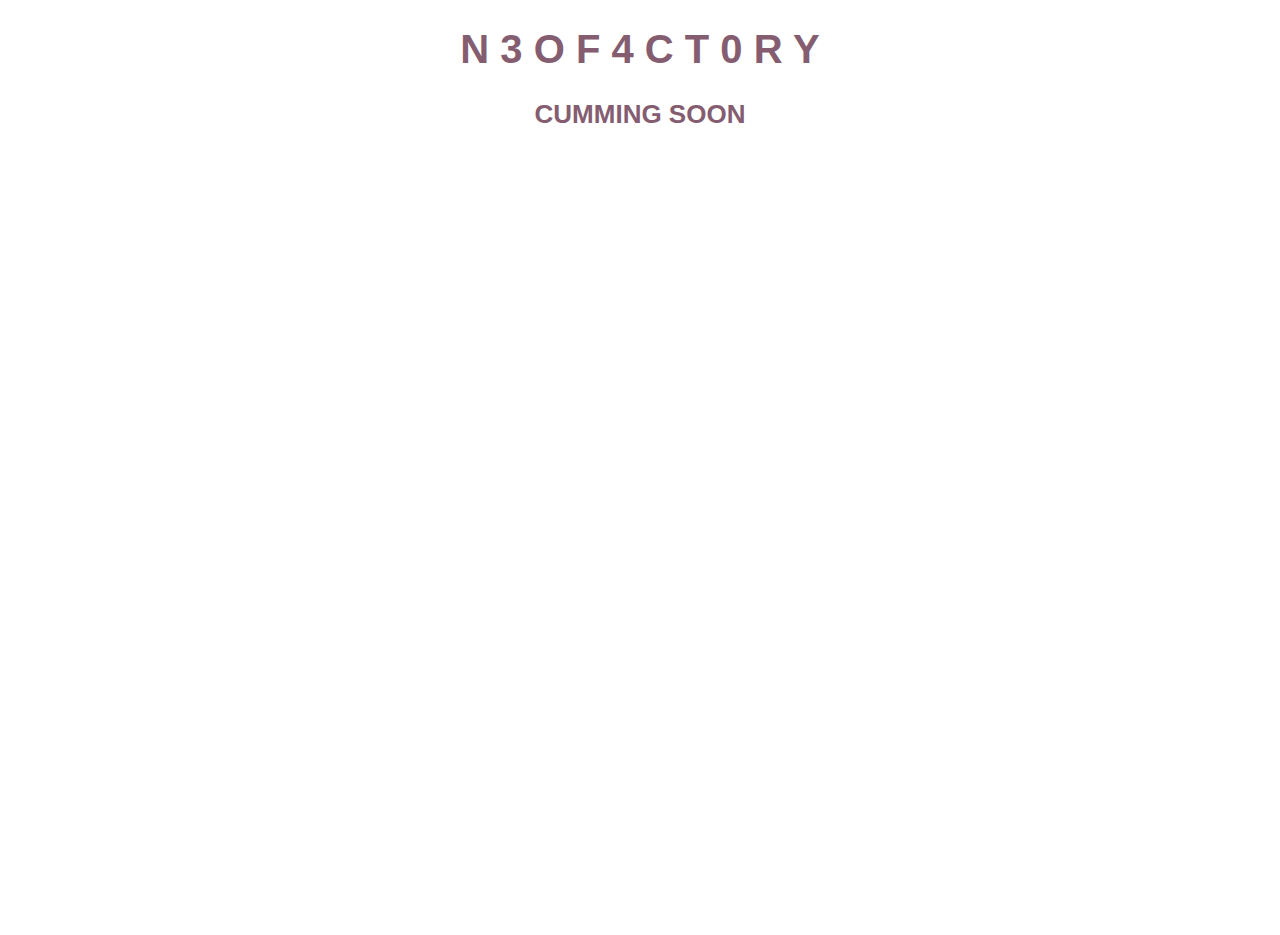
<file: index.html>
<!DOCTYPE html>
<html lang="en">
  <head>
    <title>N 3 O F 4 C T 0 R Y</title>

    <meta charset="utf-8">
    <meta name="viewport" content="width=device-width, initial-scale=1">
    <meta name="description" content="This is the home of NEO Factory">
    
    

    <meta property="og:site_name" content="N30F4CT0RY">
    <meta property="og:title" content="N 3 O F 4 C T 0 R Y">
    <meta property="og:url" content="https://neofactory.ch/index.html">
    <meta property="og:description" content="This is the home of NEO Factory">
    
    <meta property="og:image" content="https://neofactory.ch./images/branding_2024_square.png">
    
    
    <meta property="og:type" content="website">
    

    
    <meta property="twitter:card" content="summary_large_image">
    <meta property="twitter:image" content="https://neofactory.ch./images/branding_2024_square.png">
    
    <meta property="twitter:site" content="N30F4CT0RY">
    <meta property="twitter:title" content="N 3 O F 4 C T 0 R Y">
    <meta property="twitter:description" content="This is the home of NEO Factory">
    

    <link rel="shortcut icon" href="/favicon.ico">
    <link rel="canonical" href="https://neofactory.ch/index.html">

    <link rel="alternate" href="./atom.xml" title="N30F4CT0RY" type="application/atom+xml">
    <link rel="alternate" href="./rss.xml" title="N30F4CT0RY" type="application/rss+xml">

    <link rel="stylesheet" href="./css/default.css" />
    <link rel="stylesheet" href="./css/code.css" />

    <link href="https://fonts.cdnfonts.com/css/tex-gyre-adventor" rel="stylesheet">
  </head>
  <body>
    <header>
  <center>
    <!--
    <p>2024</p>
    <img
      alt="An abstract representation of N30F4CT0RY inviting the visitor to enter this space of creation"
      src="./images/neofactory_is_the_new_factory.png"
      height="352"
    />
    <h2>&lt; ENT3R &gt;</a></h2>
    -->
    <h1>N 3 O F 4 C T 0 R Y</h1> 
    <h2>CUMMING SOON</h2>
  </center>
</header>

    <script defer src="./js/script.js"></script>
  </body>
</html>
</file>
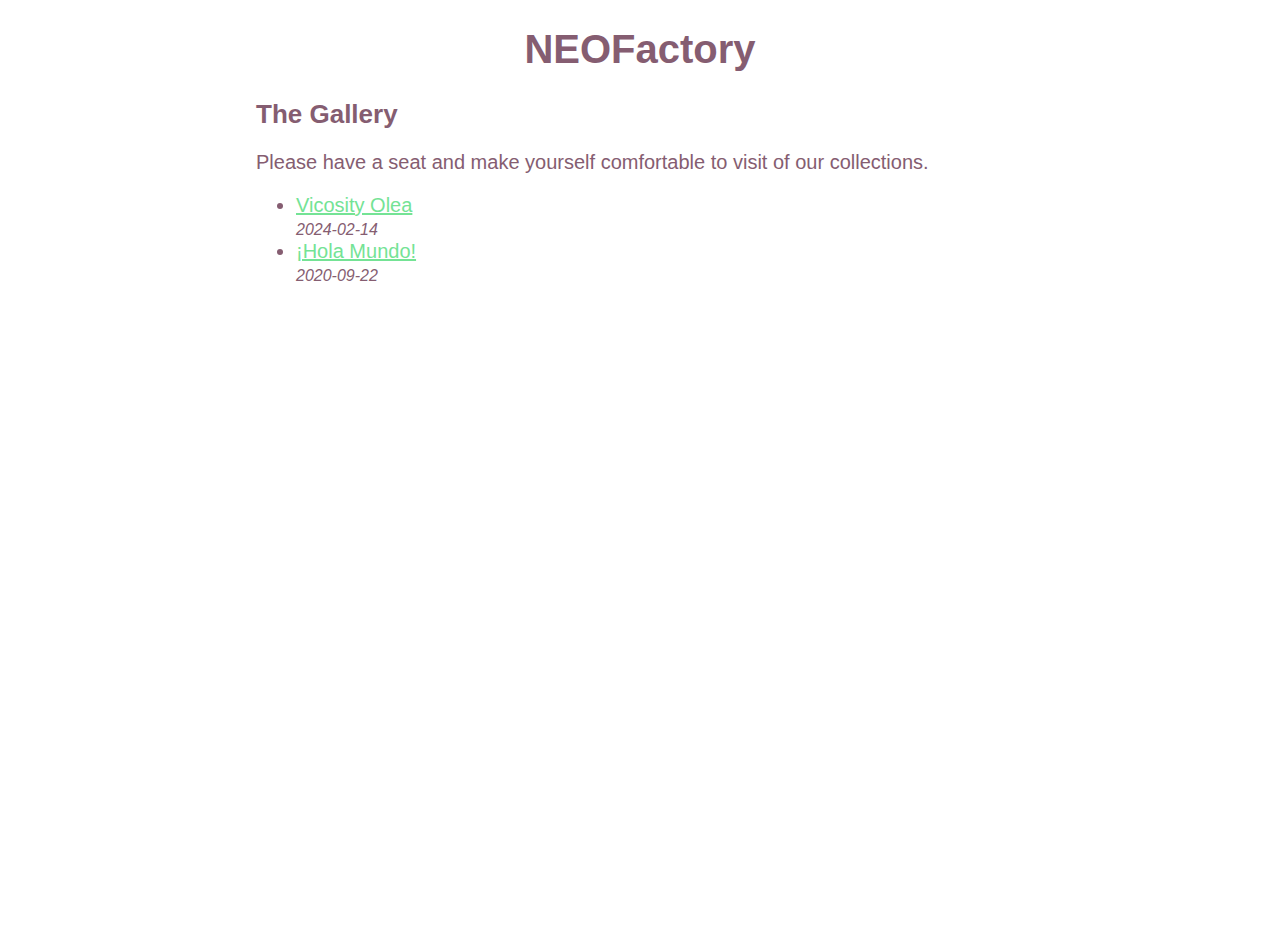
<file: gallery.html>
<!DOCTYPE html>
<html lang="en">
  <head>
    <title>N3OF4CT0RY</title>

    <meta charset="utf-8">
    <meta name="viewport" content="width=device-width, initial-scale=1">
    <meta name="description" content="This is the Gallery of NEO Factory The New Factory.">
    
    

    <meta property="og:site_name" content="N30F4CT0RY">
    <meta property="og:title" content="N3OF4CT0RY">
    <meta property="og:url" content="https://neofactory.ch/gallery.html">
    <meta property="og:description" content="This is the Gallery of NEO Factory The New Factory.">
    
    <meta property="og:image" content="https://neofactory.ch./images/branding_2024_square.png">
    
    
    <meta property="og:type" content="website">
    

    
    <meta property="twitter:card" content="summary_large_image">
    <meta property="twitter:image" content="https://neofactory.ch./images/branding_2024_square.png">
    
    <meta property="twitter:site" content="N30F4CT0RY">
    <meta property="twitter:title" content="N3OF4CT0RY">
    <meta property="twitter:description" content="This is the Gallery of NEO Factory The New Factory.">
    

    <link rel="shortcut icon" href="/favicon.ico">
    <link rel="canonical" href="https://neofactory.ch/gallery.html">

    <link rel="alternate" href="./atom.xml" title="N30F4CT0RY" type="application/atom+xml">
    <link rel="alternate" href="./rss.xml" title="N30F4CT0RY" type="application/rss+xml">

    <link rel="stylesheet" href="./css/default.css" />
    <link rel="stylesheet" href="./css/code.css" />

    <link href="https://fonts.cdnfonts.com/css/tex-gyre-adventor" rel="stylesheet">
  </head>
  <body>
    <div class="foo">
<header>
  <center>
    <h1>NEOFactory</h1>
  </center>
</header>
<main>
  <section>
    <h2>The Gallery</h2>
    Please have a seat and make yourself comfortable to visit of our collections.
    <ul>
      
        <li>
          <div><a href="./vicosity-olea.html">Vicosity Olea</a></div>
          <small>2024-02-14</small>
        </li>
      
        <li>
          <div><a href="./hola-mundo.html">¡Hola Mundo!</a></div>
          <small>2020-09-22</small>
        </li>
      
    </ul>
  </section>
</main>
</div>

    <script defer src="./js/script.js"></script>
  </body>
</html>
</file>
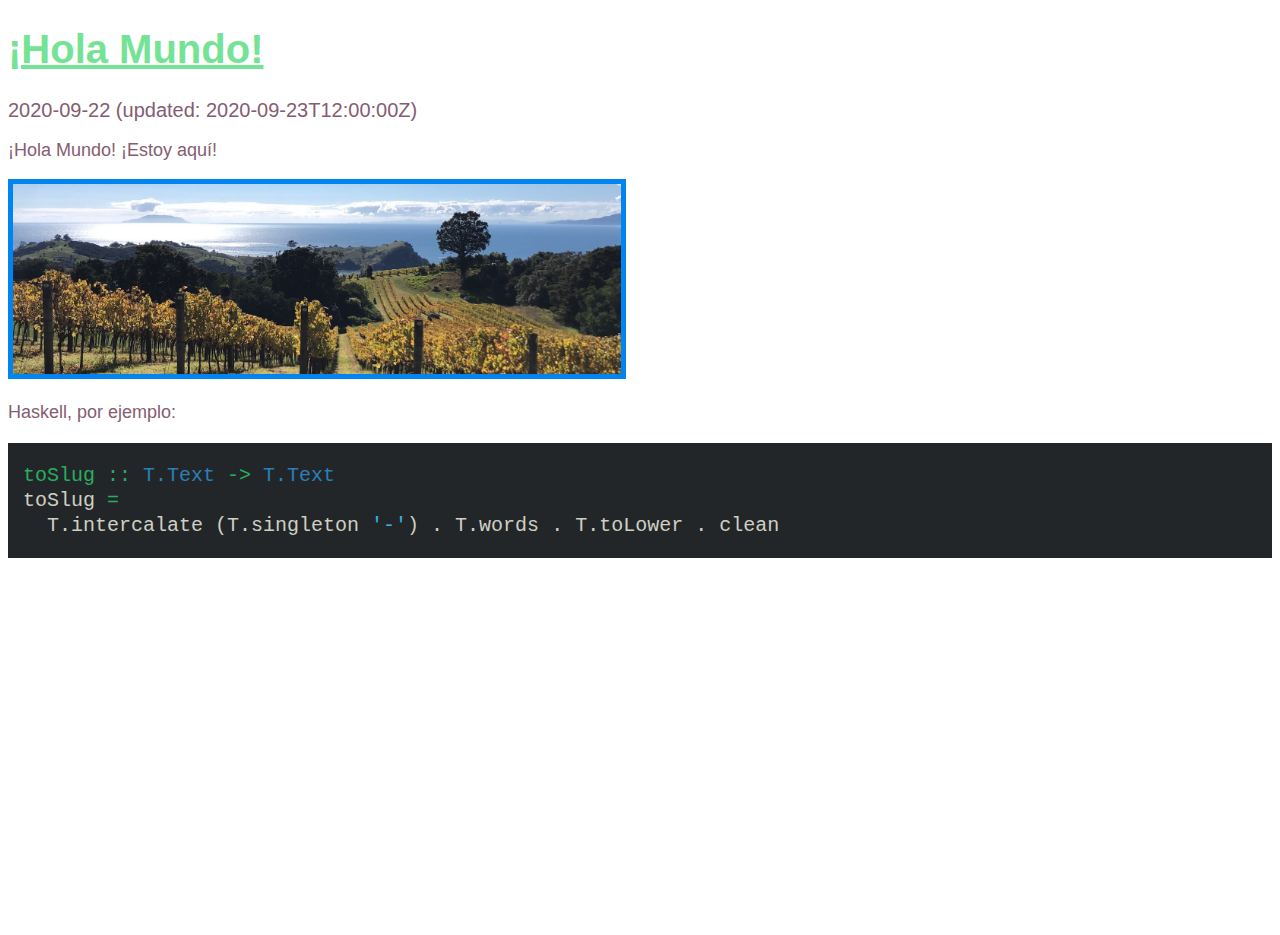
<file: hola-mundo.html>
<!DOCTYPE html>
<html lang="es">
  <head>
    <title>¡Hola Mundo!</title>

    <meta charset="utf-8">
    <meta name="viewport" content="width=device-width, initial-scale=1">
    <meta name="description" content="Me anuncio al mundo">
    
    <meta name="author" content="Mi nombre">
    
    
    <meta name="keywords" content="hola, anuncio">
    

    <meta property="og:site_name" content="N30F4CT0RY">
    <meta property="og:title" content="¡Hola Mundo!">
    <meta property="og:url" content="https://neofactory.ch/hola-mundo.html">
    <meta property="og:description" content="Me anuncio al mundo">
    
    <meta property="og:image" content="https://neofactory.ch./images/waiheke-stony-batter.jpg">
    
    
    <meta property="og:type" content="article">
    

    
    <meta property="twitter:card" content="summary_large_image">
    <meta property="twitter:image" content="https://neofactory.ch./images/waiheke-stony-batter.jpg">
    
    <meta property="twitter:site" content="N30F4CT0RY">
    <meta property="twitter:title" content="¡Hola Mundo!">
    <meta property="twitter:description" content="Me anuncio al mundo">
    
    <meta property="twitter:creator" content="@MiNombre">
    

    <link rel="shortcut icon" href="/favicon.ico">
    <link rel="canonical" href="https://neofactory.ch/hola-mundo.html">

    <link rel="alternate" href="./atom.xml" title="N30F4CT0RY" type="application/atom+xml">
    <link rel="alternate" href="./rss.xml" title="N30F4CT0RY" type="application/rss+xml">

    <link rel="stylesheet" href="./css/default.css" />
    <link rel="stylesheet" href="./css/code.css" />

    <link href="https://fonts.cdnfonts.com/css/tex-gyre-adventor" rel="stylesheet">
  </head>
  <body>
    <main>
  <article>
    <header>
      <h1>
        <a href="./hola-mundo.html">¡Hola Mundo!</a>
      </h1>
      <div>
        2020-09-22 (updated: 2020-09-23T12:00:00Z)
      </div>
    </header>
    <section>
      <p>¡Hola Mundo! ¡Estoy aquí!</p>
<p><img
  alt="Grapevines among rolling hills leading to the sea"
  src="./images/waiheke-stony-batter.jpg"
  height="200"
/></p>
<p>Haskell, por ejemplo:</p>
<div class="sourceCode" id="cb1"><pre class="sourceCode haskell"><code class="sourceCode haskell"><span id="cb1-1"><a href="#cb1-1" aria-hidden="true" tabindex="-1"></a><span class="ot">toSlug ::</span> <span class="dt">T.Text</span> <span class="ot">-&gt;</span> <span class="dt">T.Text</span></span>
<span id="cb1-2"><a href="#cb1-2" aria-hidden="true" tabindex="-1"></a>toSlug <span class="ot">=</span></span>
<span id="cb1-3"><a href="#cb1-3" aria-hidden="true" tabindex="-1"></a>  T.intercalate (T.singleton <span class="ch">&#39;-&#39;</span>) <span class="op">.</span> T.words <span class="op">.</span> T.toLower <span class="op">.</span> clean</span></code></pre></div>
    </section>
  </article>
</main>

    <script defer src="./js/script.js"></script>
  </body>
</html>
</file>
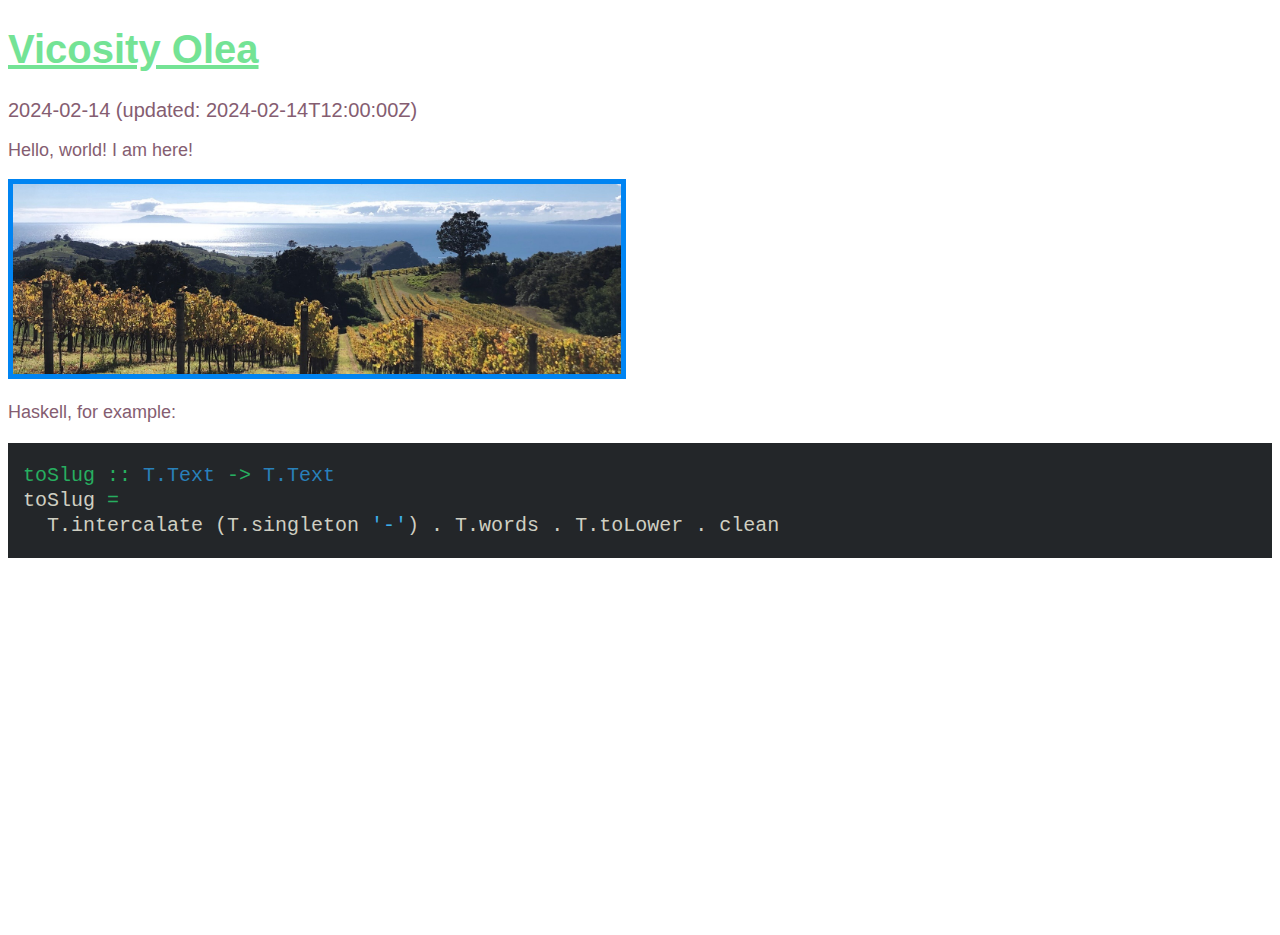
<file: vicosity-olea.html>
<!DOCTYPE html>
<html lang="en">
  <head>
    <title>Vicosity Olea</title>

    <meta charset="utf-8">
    <meta name="viewport" content="width=device-width, initial-scale=1">
    <meta name="description" content="Vicosity Olea">
    
    <meta name="author" content="Aloys">
    
    

    <meta property="og:site_name" content="N30F4CT0RY">
    <meta property="og:title" content="Vicosity Olea">
    <meta property="og:url" content="https://neofactory.ch/vicosity-olea.html">
    <meta property="og:description" content="Vicosity Olea">
    
    
    <meta property="og:type" content="article">
    

    
    <meta property="twitter:site" content="N30F4CT0RY">
    <meta property="twitter:title" content="Vicosity Olea">
    <meta property="twitter:description" content="Vicosity Olea">
    

    <link rel="shortcut icon" href="/favicon.ico">
    <link rel="canonical" href="https://neofactory.ch/vicosity-olea.html">

    <link rel="alternate" href="./atom.xml" title="N30F4CT0RY" type="application/atom+xml">
    <link rel="alternate" href="./rss.xml" title="N30F4CT0RY" type="application/rss+xml">

    <link rel="stylesheet" href="./css/default.css" />
    <link rel="stylesheet" href="./css/code.css" />

    <link href="https://fonts.cdnfonts.com/css/tex-gyre-adventor" rel="stylesheet">
  </head>
  <body>
    <main>
  <article>
    <header>
      <h1>
        <a href="./vicosity-olea.html">Vicosity Olea</a>
      </h1>
      <div>
        2024-02-14 (updated: 2024-02-14T12:00:00Z)
      </div>
    </header>
    <section>
      <p>Hello, world! I am here!</p>
<p><img
  alt="Grapevines among rolling hills leading to the sea"
  src="./images/waiheke-stony-batter.jpg"
  height="200"
/></p>
<p>Haskell, for example:</p>
<div class="sourceCode" id="cb1"><pre class="sourceCode haskell"><code class="sourceCode haskell"><span id="cb1-1"><a href="#cb1-1" aria-hidden="true" tabindex="-1"></a><span class="ot">toSlug ::</span> <span class="dt">T.Text</span> <span class="ot">-&gt;</span> <span class="dt">T.Text</span></span>
<span id="cb1-2"><a href="#cb1-2" aria-hidden="true" tabindex="-1"></a>toSlug <span class="ot">=</span></span>
<span id="cb1-3"><a href="#cb1-3" aria-hidden="true" tabindex="-1"></a>  T.intercalate (T.singleton <span class="ch">&#39;-&#39;</span>) <span class="op">.</span> T.words <span class="op">.</span> T.toLower <span class="op">.</span> clean</span></code></pre></div>
    </section>
  </article>
</main>

    <script defer src="./js/script.js"></script>
  </body>
</html>
</file>
<file: css/default.css>
@media only screen and (min-width:768px){div.foo{width:768px;margin:auto}}:root{font-size:62.5%;box-sizing:border-box;-ms-text-size-adjust:100%;-webkit-text-size-adjust:100%}*,*:before,*:after{box-sizing:inherit}html,body{color:#855d71;min-height:100vh}body{font-kerning:normal;-moz-font-feature-settings:"kern","liga","clig","calt";-ms-font-feature-settings:"kern","liga","clig","calt";-webkit-font-feature-settings:"kern","liga","clig","calt";font-feature-settings:"kern","liga","clig","calt";scroll-behavior:smooth;font-size:2rem;font-family:'TeXGyreAdventor',sans-serif}body,input,button{-webkit-font-smoothing:antialiased;-moz-osx-font-smoothing:grayscale}h1,h2{font-family:'TeXGyreAdventor',sans-serif}h1{font-size:4.0rem}h2{font-size:2.6rem}small{font-size:1.6rem;font-style:italic}p{font-size:1.8rem}pre.sourceCode{padding:2rem 1.5rem}a{color:#74e395}img{border:5px solid #0084f2}
</file>
<file: css/code.css>
pre>code.sourceCode{white-space:pre;position:relative}pre>code.sourceCode>span{line-height:1.25}pre>code.sourceCode>span:empty{height:1.2em}.sourceCode{overflow:visible}code.sourceCode>span{color:inherit;text-decoration:inherit}div.sourceCode{margin:1em 0}pre.sourceCode{margin:0}@media screen{div.sourceCode{overflow:auto}}@media print{pre>code.sourceCode{white-space:pre-wrap}pre>code.sourceCode>span{text-indent:-5em;padding-left:5em}}pre.numberSource code{counter-reset:source-line 0}pre.numberSource code>span{position:relative;left:-4em;counter-increment:source-line}pre.numberSource code>span>a:first-child::before{content:counter(source-line);position:relative;left:-1em;text-align:right;vertical-align:baseline;border:none;display:inline-block;-webkit-touch-callout:none;-webkit-user-select:none;-khtml-user-select:none;-moz-user-select:none;-ms-user-select:none;user-select:none;padding:0 4px;width:4em;background-color:#232629;color:#7a7c7d}pre.numberSource{margin-left:3em;border-left:1px solid #7a7c7d;padding-left:4px}div.sourceCode{color:#cfcfc2;background-color:#232629}@media screen{pre>code.sourceCode>span>a:first-child::before{text-decoration:underline}}code span{color:#cfcfc2}code span.al{color:#95da4c;background-color:#4d1f24;font-weight:bold}code span.an{color:#3f8058}code span.at{color:#2980b9}code span.bn{color:#f67400}code span.bu{color:#7f8c8d}code span.cf{color:#fdbc4b;font-weight:bold}code span.ch{color:#3daee9}code span.cn{color:#27aeae;font-weight:bold}code span.co{color:#7a7c7d}code span.cv{color:#7f8c8d}code span.do{color:#a43340}code span.dt{color:#2980b9}code span.dv{color:#f67400}code span.er{color:#da4453;text-decoration:underline}code span.ex{color:#0099ff;font-weight:bold}code span.fl{color:#f67400}code span.fu{color:#8e44ad}code span.im{color:#27ae60}code span.in{color:#c45b00}code span.kw{color:#cfcfc2;font-weight:bold}code span.op{color:#cfcfc2}code span.ot{color:#27ae60}code span.pp{color:#27ae60}code span.re{color:#2980b9;background-color:#153042}code span.sc{color:#3daee9}code span.ss{color:#da4453}code span.st{color:#f44f4f}code span.va{color:#27aeae}code span.vs{color:#da4453}code span.wa{color:#da4453}
</file>
